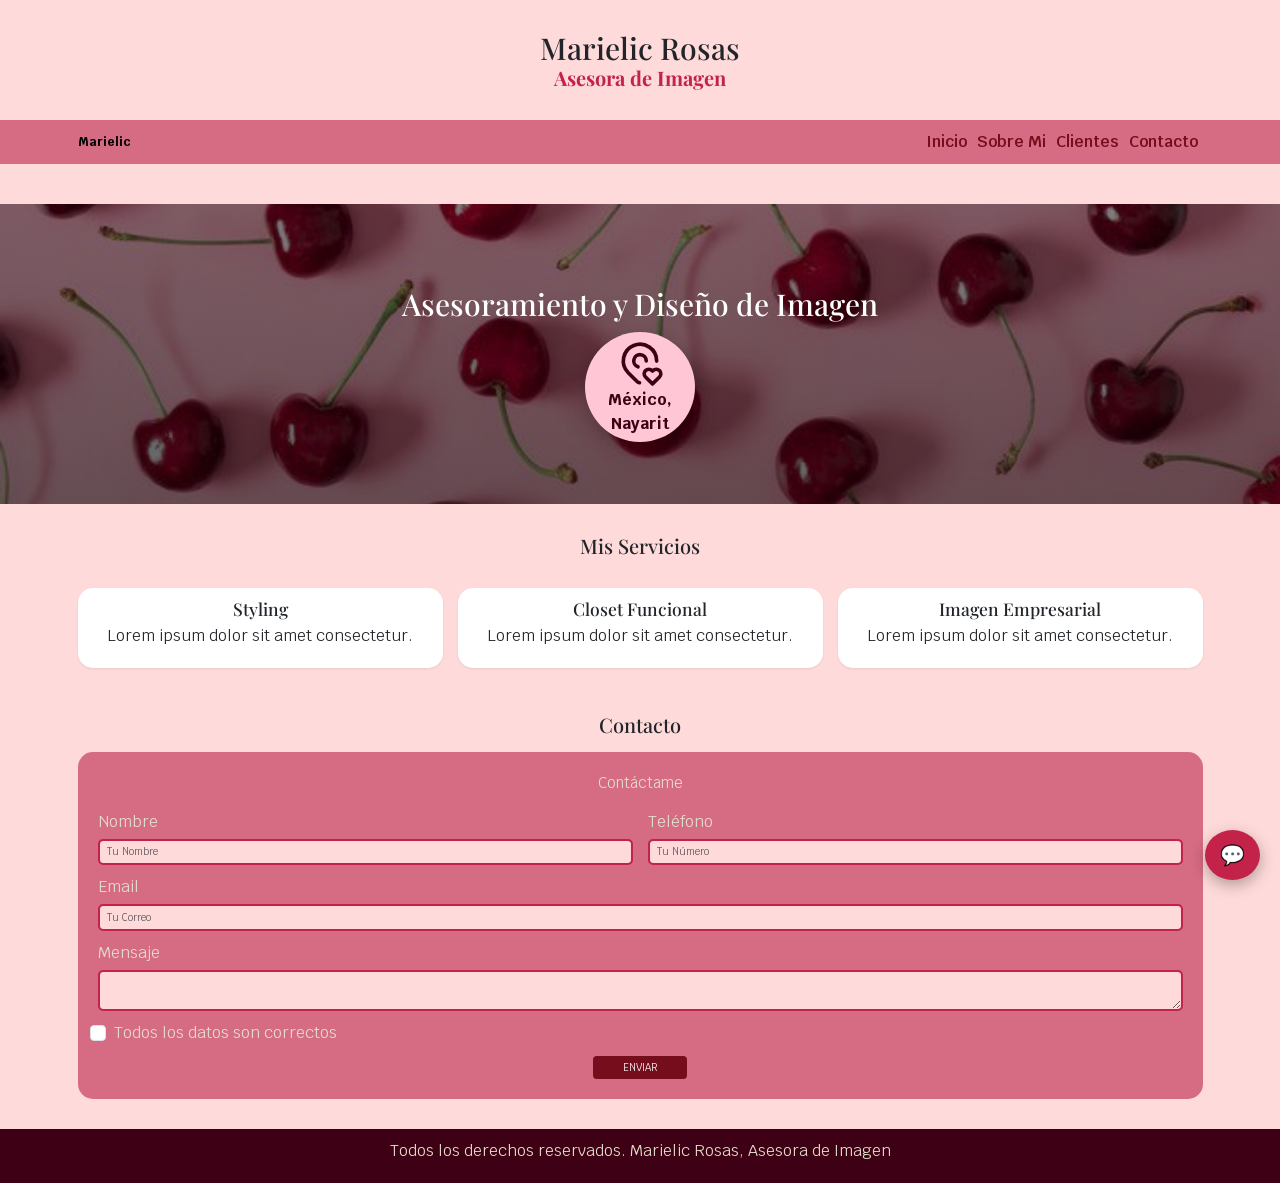
<file: Practica 3 mi proyecto/Practica 3.html>
<!DOCTYPE html>
<html lang="es">
<head>
    <meta charset="UTF-8">
    <meta name="viewport" content="width=device-width, initial-scale=1.0">
    <title>Asesora de Imagen</title>

    <link rel="stylesheet" href="normalize2.css">

    <link href="https://fonts.googleapis.com/css2?family=Krub:wght@400;700&display=swap" rel="stylesheet">

    <link href="https://cdn.jsdelivr.net/npm/bootstrap@5.3.3/dist/css/bootstrap.min.css" rel="stylesheet">

    <link rel="stylesheet" href="styles3.css">
    <link href="https://fonts.googleapis.com/css2?family=Playfair+Display:wght@600&display=swap" rel="stylesheet">
</head>

<body>

<header class="text-center py-3">
    <h1 class="titulo">Marielic Rosas <span>Asesora de Imagen</span></h1>
</header>

<nav class="navbar navbar-expand-lg navbar-light nav-bg">
    <div class="container">
        <a class="navbar-brand fw-bold" href="#">Marielic</a>

        <button class="navbar-toggler" type="button" data-bs-toggle="collapse" data-bs-target="#menu">
            <span class="navbar-toggler-icon"></span>
        </button>

        <div class="collapse navbar-collapse" id="menu">
            <ul class="navbar-nav ms-auto">
                <li class="nav-item"><a class="nav-link" href="#">Inicio</a></li>
                <li class="nav-item"><a class="nav-link" href="#">Sobre Mi</a></li>
                <li class="nav-item"><a class="nav-link" href="#">Clientes</a></li>
                <li class="nav-item"><a class="nav-link" href="#">Contacto</a></li>
            </ul>
        </div>
    </div>
</nav>

<section class="hero d-flex align-items-center justify-content-center">
    <div class="contenido-hero text-center">

        <h2 class="titulo mb-3">Asesoramiento y Diseño de Imagen</h2>

        <div class="ubicacion mx-auto mt-3">
            <svg
                xmlns="http://www.w3.org/2000/svg"
                width="50"
                height="50"
                viewBox="0 0 24 24"
                fill="none"
                stroke="#3E0014"
                stroke-width="1.75"
                stroke-linecap="round"
                stroke-linejoin="round">
                <path d="M15 11a3 3 0 1 0 -3.973 2.839" />
                <path d="M11.76 21.47a1.991 1.991 0 0 1 -1.173 -.57l-4.244 -4.243a8 8 0 1 1 13.657 -5.588" />
                <path d="M18 22l3.35 -3.284a2.143 2.143 0 0 0 .005 -3.071a2.242 2.242 0 0 0 -3.129 -.006l-.224 .22l-.223 -.22a2.242 2.242 0 0 0 -3.128 -.006a2.143 2.143 0 0 0 -.006 3.071l3.355 3.296z" />
            </svg>

            <p class="ubicacion2">México, Nayarit</p>
        </div>

    </div>
</section>

<main class="container my-5">
    <h2 class="text-center mb-5">Mis Servicios</h2>

    <div class="row text-center">

        <div class="col-md-4 mb-4">
            <div class="card h-100 border-0 shadow-sm p-3">
                <h3>Styling</h3>
                <p>Lorem ipsum dolor sit amet consectetur.</p>
            </div>
        </div>

        <div class="col-md-4 mb-4">
            <div class="card h-100 border-0 shadow-sm p-3">
                <h3>Closet Funcional</h3>
                <p>Lorem ipsum dolor sit amet consectetur.</p>
            </div>
        </div>

        <div class="col-md-4 mb-4">
            <div class="card h-100 border-0 shadow-sm p-3">
                <h3>Imagen Empresarial</h3>
                <p>Lorem ipsum dolor sit amet consectetur.</p>
            </div>
        </div>

    </div>
</main>

<section class="container my-5">
    <h2 class="text-center mb-4">Contacto</h2>

    <form>
        <fieldset>
            <legend class="text-center mb-4">Contáctame</legend>

            <div class="row">

                <div class="col-md-6 mb-3">
                    <label class="form-label">Nombre</label>
                    <input type="text" class="form-control" placeholder="Tu Nombre">
                </div>

                <div class="col-md-6 mb-3">
                    <label class="form-label">Teléfono</label>
                    <input type="tel" class="form-control" placeholder="Tu Número">
                </div>

                <div class="col-12 mb-3">
                    <label class="form-label">Email</label>
                    <input type="email" class="form-control" placeholder="Tu Correo">
                </div>

                <div class="col-12 mb-3">
                    <label class="form-label">Mensaje</label>
                    <textarea class="form-control"></textarea>
                </div>

                <div class="col-12 mb-3 form-check">
                    <input type="checkbox" class="form-check-input">
                    <label class="form-check-label">Todos los datos son correctos</label>
                </div>

                <div class="col-12 text-center">
                    <button class="btn btn-dark px-5">ENVIAR</button>
                </div>

            </div>

        </fieldset>
    </form>
</section>

<footer class="text-center py-3">
    <p>Todos los derechos reservados. Marielic Rosas, Asesora de Imagen</p>
</footer>

<script src="https://cdn.jsdelivr.net/npm/bootstrap@5.3.3/dist/js/bootstrap.bundle.min.js"></script>
<a href="https://wa.me/521XXXXXXXXXX" class="whatsapp" target="_blank">
  💬
</a>
</body>
</html>
</file>
<file: Practica 3 mi proyecto/styles3.css>
:root {
    --burgundy:#750d1c;
    --pink_lace:#FFC7D5;
    --old_rose:#C32349;
    --charm:#D66C83;
    --rustic_red:#3E0014;
    --dust_veil: #E4DDCB;
    --vainilla: #FFDADA;
    --dusty_rose: #B18582;
    --apricot: #F7D0BC;
}

html{
    font-size: 62.5%;
    box-sizing: border-box;
}

*, *::before, *::after{
    box-sizing: inherit;
}

body{
    font-size: 16px;
    font-family: 'Krub', sans-serif;
    background-color: var(--vainilla);
}

.titulo {
    text-align: center;
    font-size: 3rem;
    margin: 2rem 0;
}

.titulo span {
    display: block;
    font-size: 2rem;
    color: var(--old_rose);
    font-weight: bold;
}

.navbar{
    background-color: var(--charm) !important;
}

.navbar .nav-link{
    color: var(--burgundy) !important;
    font-weight: 600;
    transition: color .3s ease;
}

.navbar .nav-link:hover{
    color: var(--pink_lace) !important;
}

.hero{
    background-image: linear-gradient(rgba(0,0,0,.5), rgba(0,0,0,.6)), url(Imagenes/hero.jpg);
    background-repeat: no-repeat;
    background-size: cover;
    background-position: center;
    height: 300px;
}

.contenido-hero h2{
    color: white;
}

.ubicacion{
    display: flex;
    flex-direction: column;
    align-items: center;
    justify-content: center;

    background-color: var(--pink_lace);
    width: 11rem;
    height: 11rem;
    border-radius: 50%;

    margin: 1rem auto 0 auto;
    box-shadow: 0px 5px 15px rgba(0,0,0,0.2);
}

.ubicacion2{
    margin: 0;
    text-align: center;
    color: var(--rustic_red);
    font-weight: bold;
}

.card{
    border-radius: 1.5rem;
    transition: all .3s ease;
}

.card:hover{
    transform: translateY(-8px);
    box-shadow: 0px 15px 25px rgba(0,0,0,0.2);
}

form{
    background-color: var(--charm);
    color: var(--dust_veil);
    padding: 2rem;
    border-radius: 1.5rem;
}

.form-control{
    background-color: var(--vainilla);
    border: 2px solid var(--old_rose);
    border-radius: .5rem;
}

.form-control:focus{
    border-color: var(--burgundy);
    box-shadow: none;
}

.btn-dark{
    background-color: var(--burgundy);
    border: none;
    transition: all .3s ease;
}

.btn-dark:hover{
    background-color: var(--old_rose);
    transform: scale(1.05);
}

footer{
    background-color: var(--rustic_red);
    color: var(--dust_veil);
    text-align: center;
    padding: 1.5rem;
    font-size: 1.6rem;
    margin-top: 3rem;
}

section{
    margin-top: 4rem;
}
.galeria-img{
    border-radius: 1rem;
    transition: transform .3s ease, box-shadow .3s ease;
}

.galeria-img:hover{
    transform: scale(1.05);
    box-shadow: 0px 10px 20px rgba(0,0,0,0.3);
}

.card{
    animation: fadeInUp 0.8s ease;
}

@keyframes fadeInUp{
    from{
        opacity: 0;
        transform: translateY(20px);
    }
    to{
        opacity: 1;
        transform: translateY(0);
    }
}
.whatsapp{
    position: fixed;
    bottom: 20px;
    right: 20px;
    background-color:var(--old_rose);
    color: white;
    font-size: 2rem;
    padding: 1rem 1.5rem;
    border-radius: 50%;
    text-decoration: none;
    box-shadow: 0px 5px 15px rgba(0,0,0,0.3);
    transition: transform .3s ease;
}

.whatsapp:hover{
    transform: scale(1.1);
}
h1, h2, h3{
    font-family: 'Playfair Display', serif;
}
</file>
<file: Practica 3 mi proyecto/normalize2.css>
/*! normalize.css v8.0.1 | MIT License | github.com/necolas/normalize.css */

/* Document
   ========================================================================== */

/**
 * 1. Correct the line height in all browsers.
 * 2. Prevent adjustments of font size after orientation changes in iOS.
 */

html {
  line-height: 1.15; /* 1 */
  -webkit-text-size-adjust: 100%; /* 2 */
}

/* Sections
   ========================================================================== */

/**
 * Remove the margin in all browsers.
 */

body {
  margin: 0;
}

/**
 * Render the `main` element consistently in IE.
 */

main {
  display: block;
}

/**
 * Correct the font size and margin on `h1` elements within `section` and
 * `article` contexts in Chrome, Firefox, and Safari.
 */

h1 {
  font-size: 2em;
  margin: 0.67em 0;
}

/* Grouping content
   ========================================================================== */

/**
 * 1. Add the correct box sizing in Firefox.
 * 2. Show the overflow in Edge and IE.
 */

hr {
  box-sizing: content-box; /* 1 */
  height: 0; /* 1 */
  overflow: visible; /* 2 */
}

/**
 * 1. Correct the inheritance and scaling of font size in all browsers.
 * 2. Correct the odd `em` font sizing in all browsers.
 */

pre {
  font-family: monospace, monospace; /* 1 */
  font-size: 1em; /* 2 */
}

/* Text-level semantics
   ========================================================================== */

/**
 * Remove the gray background on active links in IE 10.
 */

a {
  background-color: transparent;
}

/**
 * 1. Remove the bottom border in Chrome 57-
 * 2. Add the correct text decoration in Chrome, Edge, IE, Opera, and Safari.
 */

abbr[title] {
  border-bottom: none; /* 1 */
  text-decoration: underline; /* 2 */
  text-decoration: underline dotted; /* 2 */
}

/**
 * Add the correct font weight in Chrome, Edge, and Safari.
 */

b,
strong {
  font-weight: bolder;
}

/**
 * 1. Correct the inheritance and scaling of font size in all browsers.
 * 2. Correct the odd `em` font sizing in all browsers.
 */

code,
kbd,
samp {
  font-family: monospace, monospace; /* 1 */
  font-size: 1em; /* 2 */
}

/**
 * Add the correct font size in all browsers.
 */

small {
  font-size: 80%;
}

/**
 * Prevent `sub` and `sup` elements from affecting the line height in
 * all browsers.
 */

sub,
sup {
  font-size: 75%;
  line-height: 0;
  position: relative;
  vertical-align: baseline;
}

sub {
  bottom: -0.25em;
}

sup {
  top: -0.5em;
}

/* Embedded content
   ========================================================================== */

/**
 * Remove the border on images inside links in IE 10.
 */

img {
  border-style: none;
}

/* Forms
   ========================================================================== */

/**
 * 1. Change the font styles in all browsers.
 * 2. Remove the margin in Firefox and Safari.
 */

button,
input,
optgroup,
select,
textarea {
  font-family: inherit; /* 1 */
  font-size: 100%; /* 1 */
  line-height: 1.15; /* 1 */
  margin: 0; /* 2 */
}

/**
 * Show the overflow in IE.
 * 1. Show the overflow in Edge.
 */

button,
input { /* 1 */
  overflow: visible;
}

/**
 * Remove the inheritance of text transform in Edge, Firefox, and IE.
 * 1. Remove the inheritance of text transform in Firefox.
 */

button,
select { /* 1 */
  text-transform: none;
}

/**
 * Correct the inability to style clickable types in iOS and Safari.
 */

button,
[type="button"],
[type="reset"],
[type="submit"] {
  -webkit-appearance: button;
}

/**
 * Remove the inner border and padding in Firefox.
 */

button::-moz-focus-inner,
[type="button"]::-moz-focus-inner,
[type="reset"]::-moz-focus-inner,
[type="submit"]::-moz-focus-inner {
  border-style: none;
  padding: 0;
}

/**
 * Restore the focus styles unset by the previous rule.
 */

button:-moz-focusring,
[type="button"]:-moz-focusring,
[type="reset"]:-moz-focusring,
[type="submit"]:-moz-focusring {
  outline: 1px dotted ButtonText;
}

/**
 * Correct the padding in Firefox.
 */

fieldset {
  padding: 0.35em 0.75em 0.625em;
}

/**
 * 1. Correct the text wrapping in Edge and IE.
 * 2. Correct the color inheritance from `fieldset` elements in IE.
 * 3. Remove the padding so developers are not caught out when they zero out
 *    `fieldset` elements in all browsers.
 */

legend {
  box-sizing: border-box; /* 1 */
  color: inherit; /* 2 */
  display: table; /* 1 */
  max-width: 100%; /* 1 */
  padding: 0; /* 3 */
  white-space: normal; /* 1 */
}

/**
 * Add the correct vertical alignment in Chrome, Firefox, and Opera.
 */

progress {
  vertical-align: baseline;
}

/**
 * Remove the default vertical scrollbar in IE 10+.
 */

textarea {
  overflow: auto;
}

/**
 * 1. Add the correct box sizing in IE 10.
 * 2. Remove the padding in IE 10.
 */

[type="checkbox"],
[type="radio"] {
  box-sizing: border-box; /* 1 */
  padding: 0; /* 2 */
}

/**
 * Correct the cursor style of increment and decrement buttons in Chrome.
 */

[type="number"]::-webkit-inner-spin-button,
[type="number"]::-webkit-outer-spin-button {
  height: auto;
}

/**
 * 1. Correct the odd appearance in Chrome and Safari.
 * 2. Correct the outline style in Safari.
 */

[type="search"] {
  -webkit-appearance: textfield; /* 1 */
  outline-offset: -2px; /* 2 */
}

/**
 * Remove the inner padding in Chrome and Safari on macOS.
 */

[type="search"]::-webkit-search-decoration {
  -webkit-appearance: none;
}

/**
 * 1. Correct the inability to style clickable types in iOS and Safari.
 * 2. Change font properties to `inherit` in Safari.
 */

::-webkit-file-upload-button {
  -webkit-appearance: button; /* 1 */
  font: inherit; /* 2 */
}

/* Interactive
   ========================================================================== */

/*
 * Add the correct display in Edge, IE 10+, and Firefox.
 */

details {
  display: block;
}

/*
 * Add the correct display in all browsers.
 */

summary {
  display: list-item;
}

/* Misc
   ========================================================================== */

/**
 * Add the correct display in IE 10+.
 */

template {
  display: none;
}

/**
 * Add the correct display in IE 10.
 */

[hidden] {
  display: none;
}
</file>
